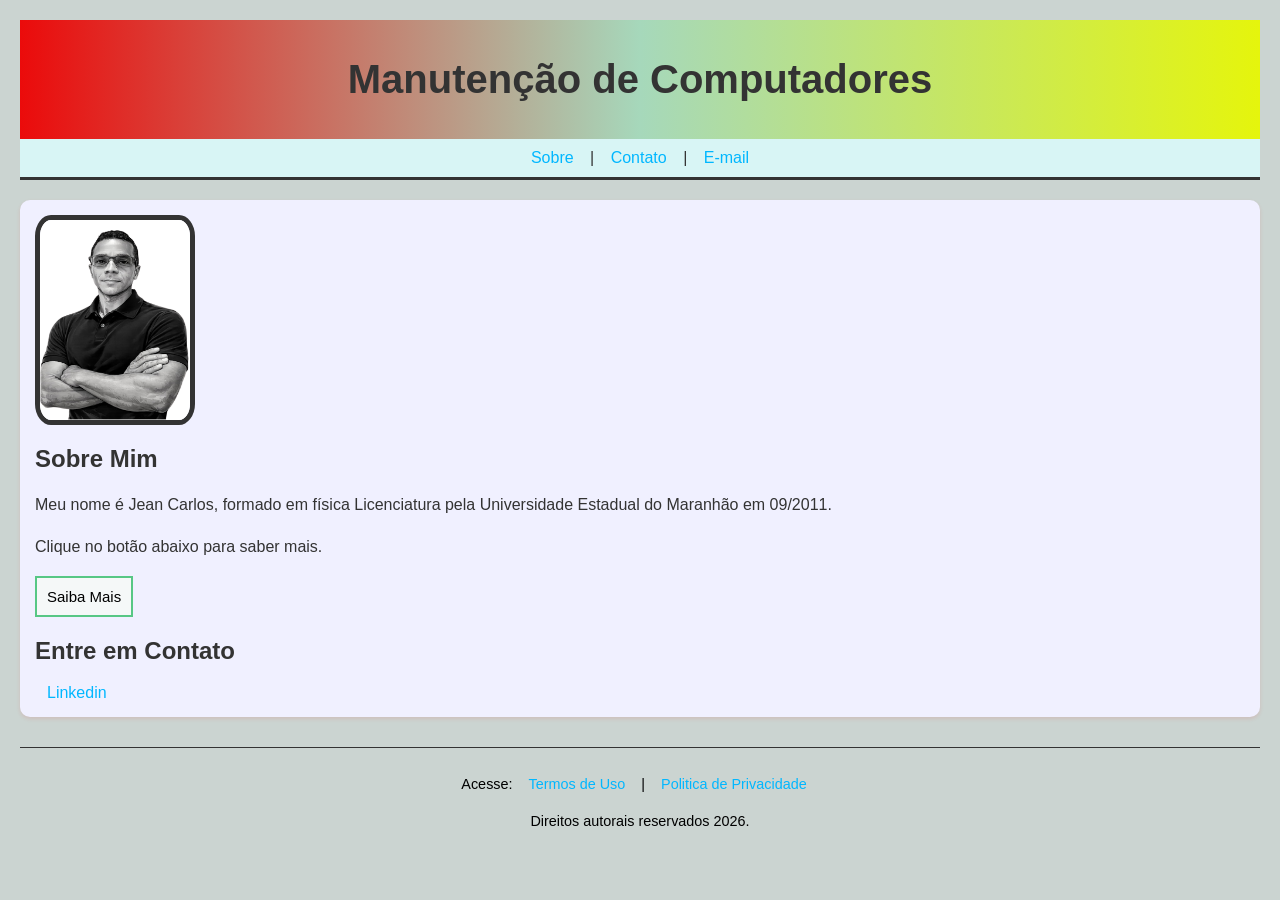
<file: site-exemplo/index.html>
<!DOCTYPE html>
<html lang="pt-br">
<head>
    <meta charset="UTF-8">
    <meta name="viewport" content="width=device-width, initial-scale=1.0">
    <title>JCManutenção</title>
    <link rel="stylesheet" href="style.css">
</head>

<header>
    <h1>Manutenção de Computadores</h1>
</header>

<body>
    <nav>
        <a class="titulo2" href="#sobre">Sobre</a> | <a class="titulo2" href="#contato">Contato</a> | <a class="titulo2" href="#email">E-mail</a>
    </nav>

<main>
    <img class="titulo1" src="Imagens/perfil1.png" alt="Trabalho em Home Office">
    <h2 id="sobre mim">Sobre Mim</h2>
    <p id="paragrafo-dinamico">Meu nome é Jean Carlos, formado em física Licenciatura pela Universidade Estadual do Maranhão em 09/2011.</p>
    <p>Clique no botão abaixo para saber mais.</p>
    <button class="btn" id="btn-mudar-texto">Saiba Mais</button>
    <h2 id="contato">Entre em Contato</h2>
    <a class="titulo2" href="https://linkedin.com/in/jean-carlos-s-boaventura-057495204/seuperfil" target="_blank">Linkedin</a>
</main>

<footer>
    <p>Acesse: <a class="titulo2" href="/termos.html">Termos de Uso</a> | <a class="titulo2" href="privacidade.html">Politica de Privacidade</a></p>
    <p>Direitos autorais reservados 2026.</p>
</footer>  

   <script src="script.js"></script> 
</body>
</html>
</file>
<file: site-exemplo/style.css>
body {
    color: #333;
    background-color: rgb(203, 212, 209);
    font-family: Arial, sans-serif;
    font-size: 16px;
    margin: 20px;
}

p {
    line-height: 1.6;
}

h1 {
    font-size: 40px;
}

header {
    background: linear-gradient(90deg,rgb(235, 11, 11) 0%, rgb(166, 216, 187) 50%, rgb(229, 245, 12) 100%);
    padding: 10px;
    text-align: center;
   
}

nav {
    background-color: #d8f5f5;
    padding: 10px 0;
    text-align: center;
    margin-bottom: 20px;
    border-bottom: 3px solid #333;
}

main {
    background-color: #f0f0ff;
    padding: 15px;
    margin-bottom: 30px;
    border-radius: 10px;
    box-shadow: 0 2px 4px rgba(240, 5, 5, 0.1);
}

a {
    color: #00b7ff;
    text-decoration: none;
    margin: 0 12px;
}

a:hover {
    color: #0053b6;
    text-decoration: underline;
}

.titulo1 {
    width: 150px;
    height: 200px;
    border-radius: 10%;
    border: 5px solid #333;
    display: block;
}

.btn {
    background-color: #f5f8f8;
    color: #000;
    padding: 10px 10px;
    border: 2px solid #57c785;
    text-decoration: none;
    display: inline-block;
    text-align: center;
    font-size: 15px;
}

.btn:hover {
    background-color: #046118;
    color: #f0f0ff;
}

footer {
    text-align: center;
    padding: 10px 0;
    font-size: 0.9em;
    color: #000;
    border-top: 1px solid #333;
}

.titulo2:hover {
    color: #289cfc;  
    text-decoration: underline;
   
}
</file>
